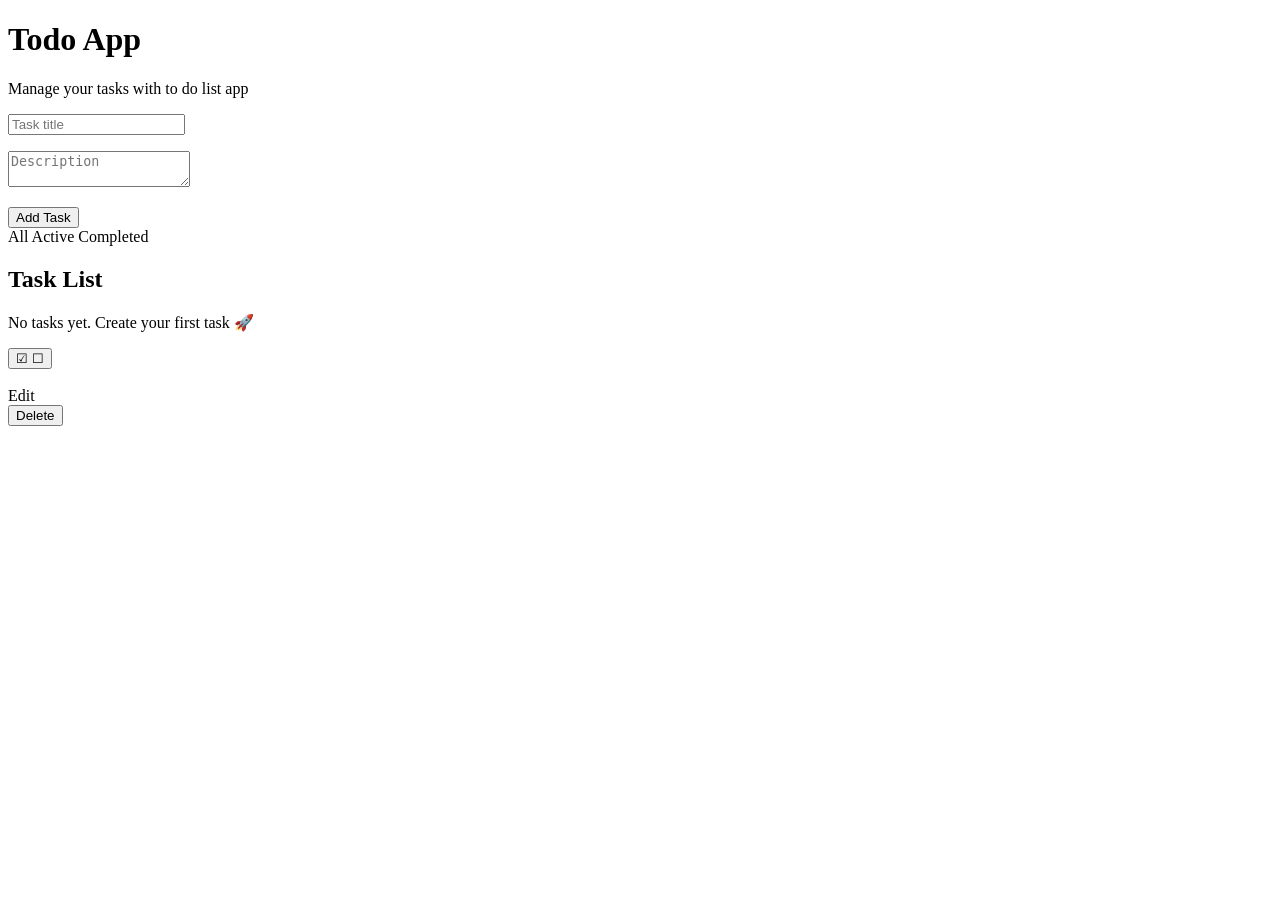
<file: src/main/resources/templates/index.html>
<!DOCTYPE html>
<html xmlns:th="http://www.thymeleaf.org">
<head>
    <title>Todo App</title>
    <link rel="stylesheet" th:href="@{/css/style.css}">
</head>

<body>

<div class="app">

    <header class="app-header">
        <h1>Todo App</h1>
        <p>Manage your tasks with to do list app</p>
    </header>

    <section class="task-form-card">
        <form th:action="@{/tasks}" th:object="${task}" method="post">

            <input type="text"
                   th:field="*{title}"
                   placeholder="Task title">

            <p class="error"
               th:if="${#fields.hasErrors('title')}"
               th:errors="*{title}"></p>

            <textarea th:field="*{description}"
                      placeholder="Description"></textarea>

            <p class="error"
               th:if="${#fields.hasErrors('description')}"
               th:errors="*{description}"></p>

            <button class="primary-btn" type="submit">
                Add Task
            </button>

        </form>
    </section>

    <section class="filter-bar">
        <a th:href="@{/}"
           th:classappend="${status == null} ? 'active' : ''">All</a>

        <a th:href="@{/(status='active')}"
           th:classappend="${status == 'active'} ? 'active' : ''">Active</a>

        <a th:href="@{/(status='completed')}"
           th:classappend="${status == 'completed'} ? 'active' : ''">Completed</a>
    </section>

    <section class="task-list">
        <h2>Task List</h2>

        <div class="empty-state" th:if="${#lists.isEmpty(tasks)}">
            <p>No tasks yet. Create your first task 🚀</p>
        </div>

        <div class="task-card" th:each="task : ${tasks}">

            <div class="task-main">

                <form th:action="@{/tasks/{id}/toggle(id=${task.id})}"
                      method="post">
                    <button class="toggle-btn" type="submit">
                        <span th:if="${task.completed}">☑</span>
                        <span th:unless="${task.completed}">☐</span>
                    </button>
                </form>

                <div class="task-content">
                    <h3 th:text="${task.title}"
                        th:classappend="${task.completed} ? 'completed' : ''"></h3>

                    <p th:text="${task.description}"></p>
                </div>

            </div>

            <div class="task-actions">
                <a class="edit-btn"
                   th:href="@{/tasks/{id}/edit(id=${task.id})}">
                    Edit
                </a>

                <form th:action="@{/tasks/{id}/delete(id=${task.id})}"
                      method="post">
                    <button class="delete-btn"
                            type="submit"
                            onclick="return confirm('Delete this task?')">
                        Delete
                    </button>
                </form>
            </div>

        </div>
    </section>

</div>

</body>
</html>
</file>
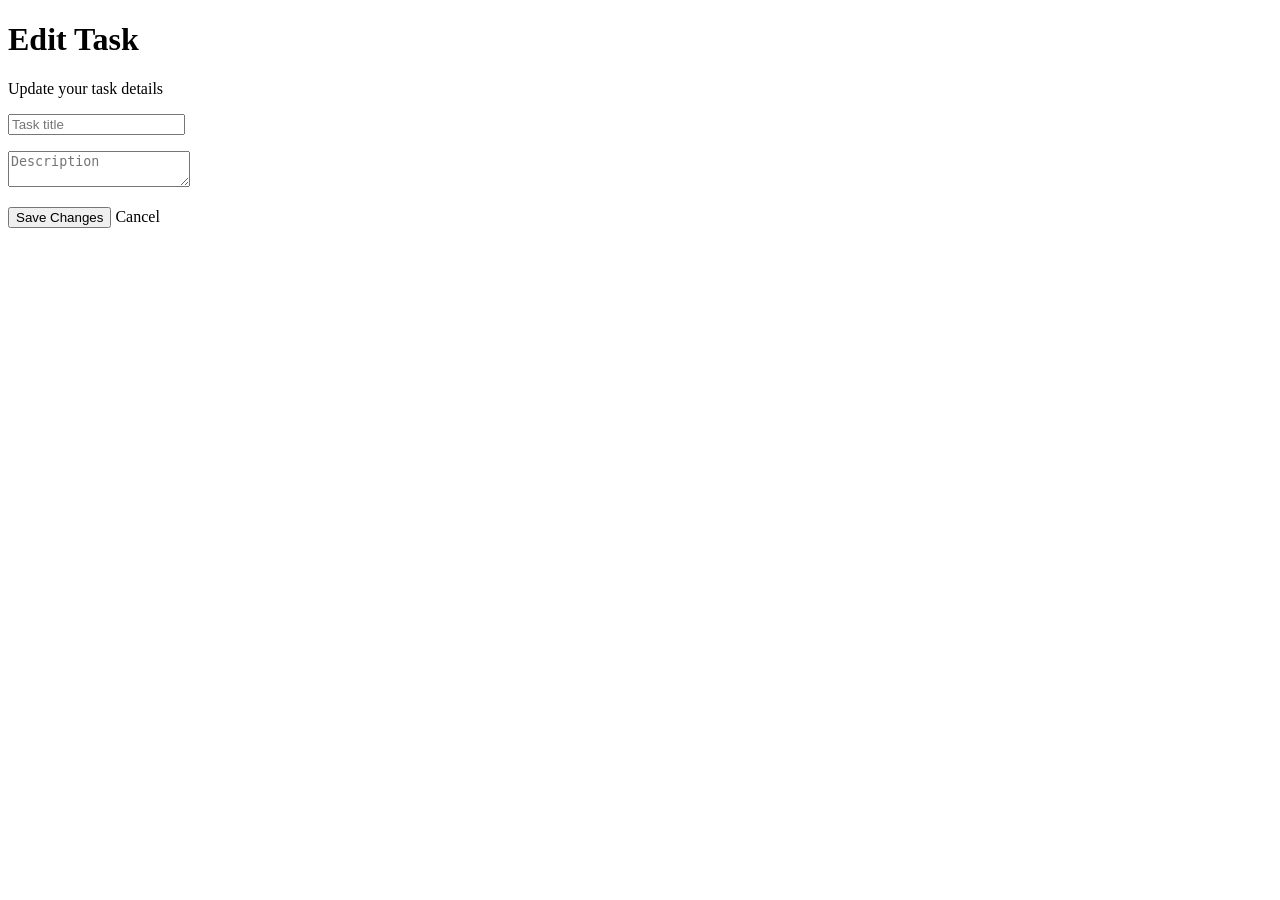
<file: src/main/resources/templates/edit.html>
<!DOCTYPE html>
<html xmlns:th="http://www.thymeleaf.org">
<head>
    <meta charset="UTF-8">
    <title>Edit Task</title>
    <link rel="stylesheet" th:href="@{/css/style.css}">
</head>

<body>

<div class="app">

    <header class="app-header">
        <h1>Edit Task</h1>
        <p>Update your task details</p>
    </header>

    <section class="task-form-card">
        <form th:action="@{/tasks/{id}/edit(id=${task.id})}"
              th:object="${task}"
              method="post">

            <input type="text"
                   th:field="*{title}"
                   placeholder="Task title">

            <p class="error"
               th:if="${#fields.hasErrors('title')}"
               th:errors="*{title}"></p>

            <textarea th:field="*{description}"
                      placeholder="Description"></textarea>

            <p class="error"
               th:if="${#fields.hasErrors('description')}"
               th:errors="*{description}"></p>

            <div class="form-actions">
                <button class="primary-btn" type="submit">
                    Save Changes
                </button>

                <a class="cancel-btn" th:href="@{/}">
                    Cancel
                </a>
            </div>

        </form>
    </section>

</div>

</body>
</html>
</file>
